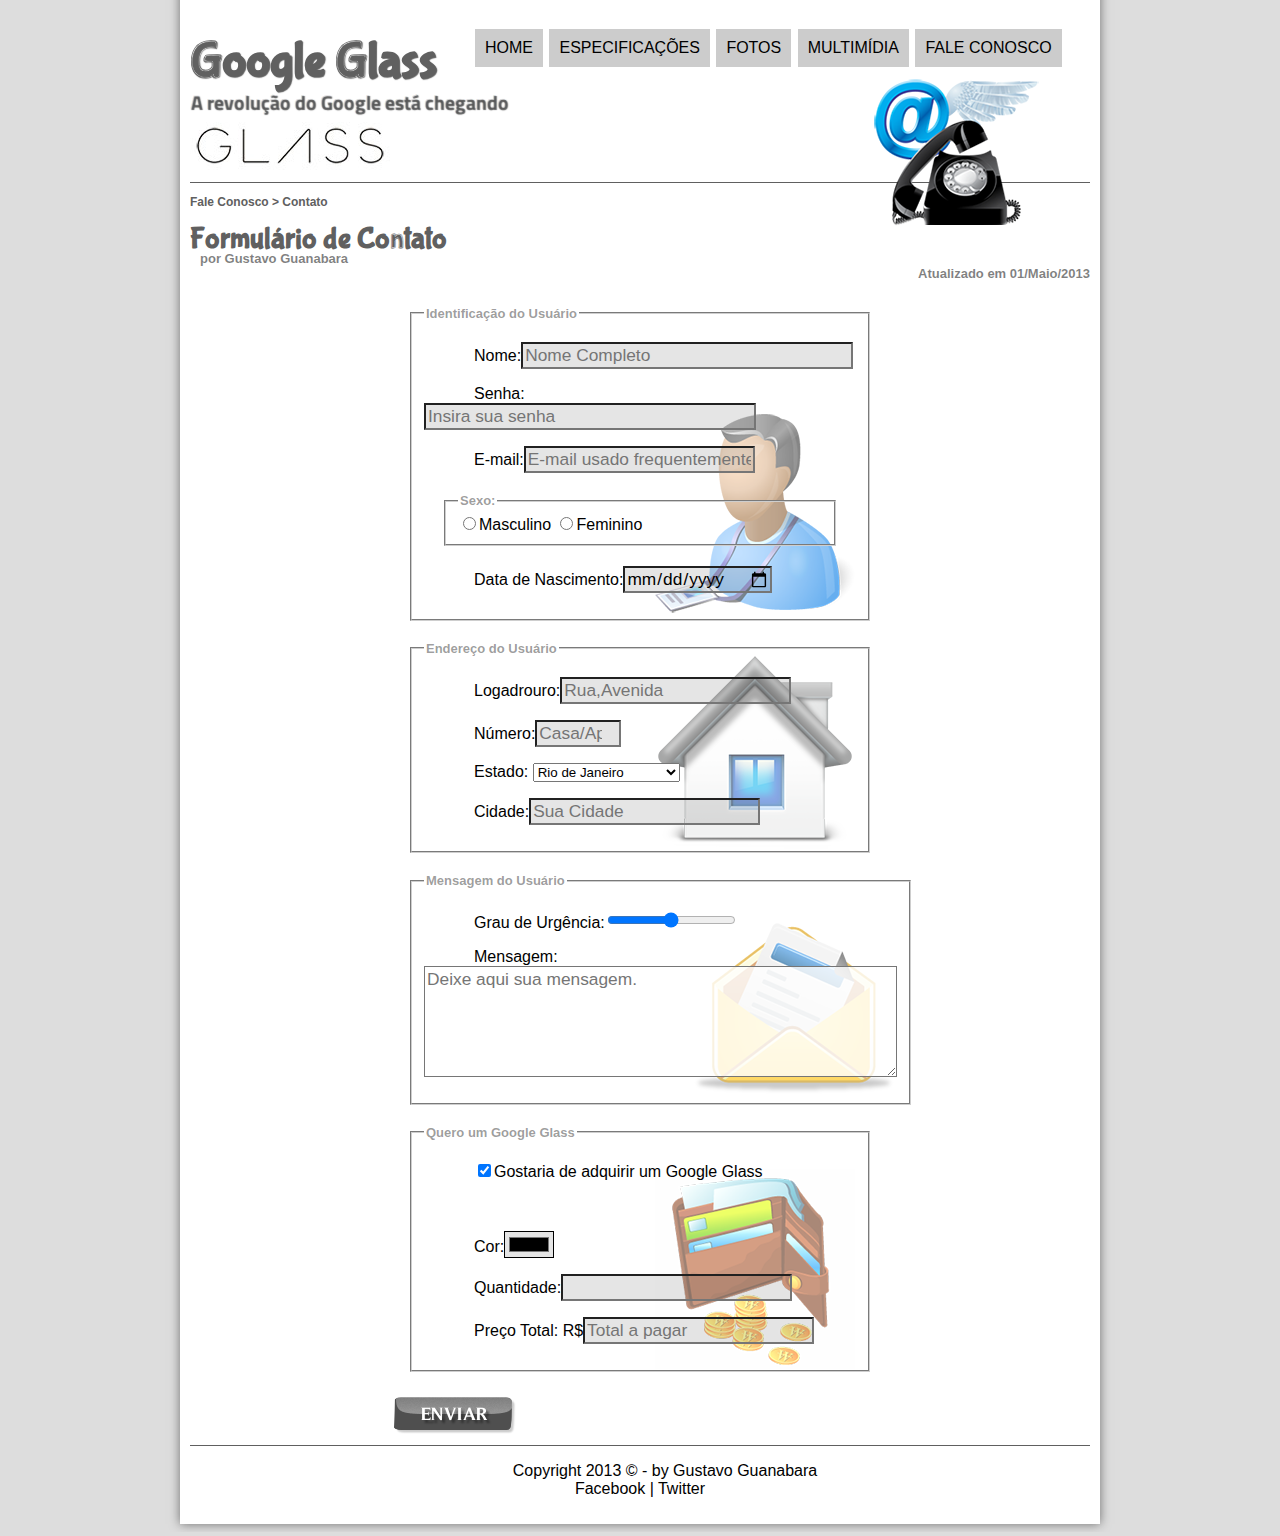
<file: projetoGoogleGlassSite/fale-conosco.html>
<!DOG TYPE html>
<html lang="pt-br" xmlns="http://www.w3.org/1999/html" xmlns="http://www.w3.org/1999/html"
      xmlns="http://www.w3.org/1999/html">
<head>
  <meta charset="UTF-8"/>
  <title>Tudo sobre Google Glass!</title>
  <link rel="stylesheet" href="_css/estilo.css">
  <link rel="stylesheet" href="_css/form.css">

  <script>
    function calcTotal() {
      let qtd= parseFloat(document.getElementById('cQuant').value);
      let tot = qtd * 1500;
      document.getElementById('cTot').value=tot;
    }
  </script>
  <script src="_javascript/funcoes.js"></script>
</head>

<body>
<div id="interface">

  <header id="cabecalho">
    <hgroup>
      <h1>Google Glass</h1>
      <h2>A revolução do Google está chegando</h2>
    </hgroup>

    <img id="icone" src= "_imagens/contato.png" alt="Imagem ilustrativa para contato."/>

    <nav id="menu">
      <h1>Menu Principal</h1>
      <ul>
        <li onmouseover="mudaFoto('_imagens/home.png')" onmouseout="mudaFoto('_imagens/contato.png')"><a href="index.html">Home</a></li>
        <li onmouseover="mudaFoto('_imagens/especificacoes.png')" onmouseout="mudaFoto('_imagens/contato.png')"><a href="specs.html">Especificações</a></li>
        <li onmouseover="mudaFoto('_imagens/fotos.png')" onmouseout="mudaFoto('_imagens/contato.png')"><a href="fotos.html">Fotos</a></li>
        <li onmouseover="mudaFoto('_imagens/multimidia.png')" onmouseout="mudaFoto('_imagens/contato.png')"><a href="multimidia.html">Multimídia</a></li>
        <li onmouseover="mudaFoto('_imagens/contato.png')" onmouseout="mudaFoto('_imagens/contato.png')"><a href="fale-conosco.html">Fale conosco</a></li>
      </ul>
    </nav>
  </header>
  <section id="corpoFull">
    <article id="noticiaP">
      <header id="cabecalhoS">
        <hgroup>
          <h3>Fale Conosco > Contato</h3>
          <h1>Formulário de Contato</h1>
          <h2>por Gustavo Guanabara</h2>
          <h2 class="direita"> Atualizado em 01/Maio/2013 </h2>
        </hgroup>
      </header>
    </article>
  </section>

  <form method="post" id="fContato" action="mailto:gustavocq2011@hotmail.com" oninput="calcTotal()">

    <fieldset id="usuario">
      <legend>Identificação do Usuário</legend>
      <p><label for="cNome">Nome:</label><input type="text" name="tNome" id="cNome" size="30" maxlength="30" placeholder="Nome Completo"/></p>
      <p><label for="cSenha">Senha:</label><input type="password" name="tSenha" id="cSenha" size="30" maxlength="12" placeholder="Insira sua senha"/></p>
      <p><label for="cMail">E-mail:</label><input type="email" name="tMail" id="cMail" size="20" maxlength="40" placeholder="E-mail usado frequentemente"/></p>
      <fieldset>
        <legend>Sexo:</legend>
          <input type="radio" name="tSexo" id="cMasc"/><label for="cMasc">Masculino</label>
          <input type="radio" name="tSexo" id="cFem"/><label for="cFem">Feminino</label>
      </fieldset>
      <p><label for="cData">Data de Nascimento:</label><input type="date" name="tData" id="cData"></p>
    </fieldset>

    <fieldset id="endereco">
      <legend>Endereço do Usuário</legend>
      <p><label for="cEnd">Logadrouro:</label><input type="text" name="tEnd" id="cEnd" size="20" maxlength="20" placeholder="Rua,Avenida"></p>
      <p><label for="cNum">Número:</label><input type="number" name="nNum" id="cNum" max="9999" min="0" placeholder="Casa/Ap"></p>
      <p><label for="cEsta">Estado:</label>
        <select name="tEsta" id="cEsta">
          <optgroup label="Região Sudeste">
            <option value="RJ">Rio de Janeiro</option>
            <option value="SP">São Paulo</option>
            <option value="MG">Minas Gerais</option>
            <option value="ES">Espírito Santo</option>
          </optgroup>

          <optgroup label="Região Sul">
            <option value="PR">Paraná</option>
            <option value="RS">Rio Grande do Sul</option>
            <option value="SC">Santa Catarina</option>
          </optgroup>
        </select></p>
      <p><label for="cCid">Cidade:</label><input type="text" name="tCid" id="cCid" size="20" maxlength="20" placeholder="Sua Cidade"></p>
    </fieldset>

    <fieldset id="mensagem">
      <legend>Mensagem do Usuário</legend>
      <p><label for="cUrg">Grau de Urgência:</label><input type="range" name="tUrg" id="cUrg" min="0" max="10" step="1"></p>
      <p><label for="cMsg">Mensagem:</label><textarea name="tMsg" id="cMsg" cols="45" rows="5" placeholder="Deixe aqui sua mensagem."></textarea></p>
    </fieldset>

      <fieldset id="queroGG">
        <legend>Quero um Google Glass</legend>
        <p>
          <input type="checkbox" name="tPed" id="cPed" checked/><label for="cPed">Gostaria de adquirir um Google Glass</label></p><br/>
        <p><label for="cCor">Cor:</label><input type="color" name="tCor" id="cCor"></p>
        <p><label for="cQuant">Quantidade:</label><input type="number" name="tQuant" id="cQuant" min="1"></p>
        <p><label for="cTot">Preço Total: R$</label><input type="text" name="tTot" id="cTot" placeholder="Total a pagar" readonly/></p>
      </fieldset>
        <input type="image" src="_imagens/botao-enviar.png" alt="Imagem ilustrativa do botão enviar." id="img"/>


  </form>

  <footer id="rodape">
    <p>Copyright 2013 &copy; - by Gustavo Guanabara<br/>
      <a href="https://www.facebook.com/gustavoguanabara" target="_blank">Facebook</a> | <a href="https://twitter.com/guanabara" target="_blank">Twitter</a></p>
  </footer>
</div>
</body>
</html>
</file>
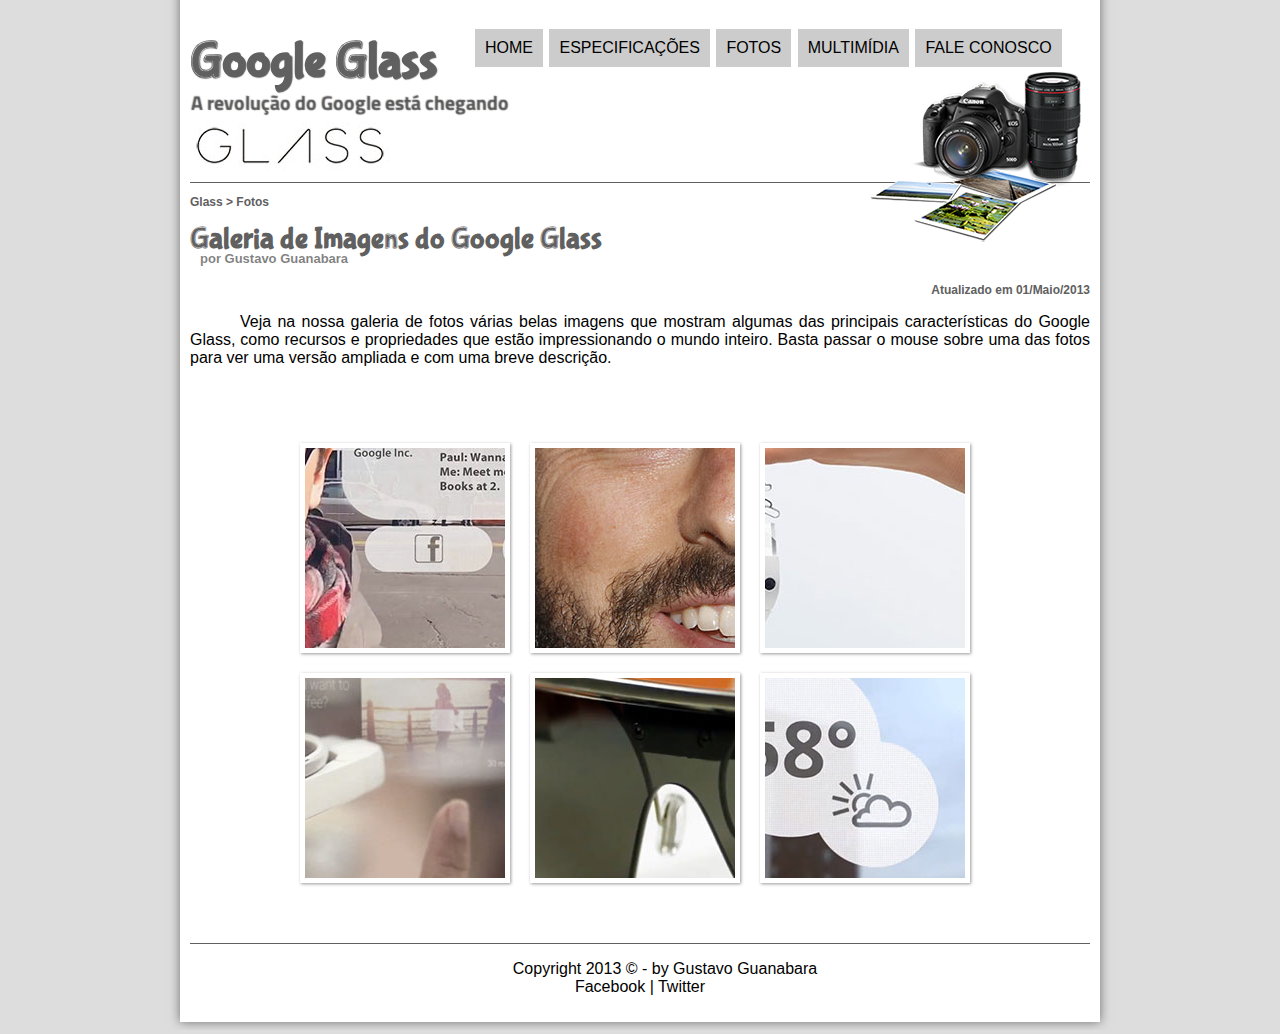
<file: projetoGoogleGlassSite/fotos.html>
<!DOG TYPE html>
<html lang="pt-br" xmlns="http://www.w3.org/1999/html" xmlns="http://www.w3.org/1999/html"
      xmlns="http://www.w3.org/1999/html">
<head>
  <meta charset="UTF-8"/>
  <title>Tudo sobre Google Glass!</title>
  <link rel="stylesheet" href="_css/estilo.css">
  <link rel="stylesheet" href="_css/fotos.css">
</head>

<script src="_javascript/funcoes.js"></script>

<body>
<div id="interface">

  <header id="cabecalho">
    <hgroup>
      <h1>Google Glass</h1>
      <h2>A revolução do Google está chegando</h2>
    </hgroup>

    <img id="icone" src= "_imagens/fotos.png" alt="Imagem ilustrativa para fotos."/>

    <nav id="menu">
      <h1>Menu Principal</h1>
      <ul>
        <li onmouseover="mudaFoto('_imagens/home.png')" onmouseout="mudaFoto('_imagens/fotos.png')"><a href="index.html">Home</a></li>
        <li onmouseover="mudaFoto('_imagens/especificacoes.png')" onmouseout="mudaFoto('_imagens/fotos.png')"><a href="specs.html">Especificações</a></li>
        <li onmouseover="mudaFoto('_imagens/fotos.png')" onmouseout="mudaFoto('_imagens/fotos.png')"><a href="fotos.html">Fotos</a></li>
        <li onmouseover="mudaFoto('_imagens/multimidia.png')" onmouseout="mudaFoto('_imagens/fotos.png')"><a href="multimidia.html">Multimídia</a></li>
        <li onmouseover="mudaFoto('_imagens/contato.png')" onmouseout="mudaFoto('_imagens/fotos.png')"><a href="fale-conosco.html">Fale conosco</a></li>
      </ul>
    </nav>
  </header>
  <section id="corpoFull">
    <article id="noticiaP">
      <header id="cabecalhoS">
        <hgroup><h3>Glass > Fotos</h3>
          <h1>Galeria de Imagens do Google Glass</h1>
          <h2>por Gustavo Guanabara</h2>
          <h3 class="direita">Atualizado em 01/Maio/2013</h3>
        </hgroup>
      </header>
    </article>
  </section>

  <p>
    Veja na nossa galeria de fotos várias belas imagens que mostram algumas das principais características do Google Glass, como recursos e propriedades que estão impressionando o mundo inteiro. Basta passar o mouse sobre uma das fotos para ver uma versão ampliada e com uma breve descrição.
  </p>

  <ul id="albumFotos">
    <li id="fotos01"><span>Agenda e lembretes</span></li>
    <li id="fotos02"><span>Sergey Brin usando o Glass</span></li>
    <li id="fotos03"><span>Leve e compacto</span></li>
    <li id="fotos04"><span>Sensação de uma tela de 50"</span></li>
    <li id="fotos05"><span>Vários tipos de lente</span></li>
    <li id="fotos06"><span>Informações importantes</span></li>
  </ul>

  <footer id="rodape">
    <p>Copyright 2013 &copy; - by Gustavo Guanabara<br/>
      <a href="https://www.facebook.com/gustavoguanabara" target="_blank">Facebook</a> | <a href="https://twitter.com/guanabara" target="_blank">Twitter</a></p>
  </footer>
</div>
</body>
</html>
</file>
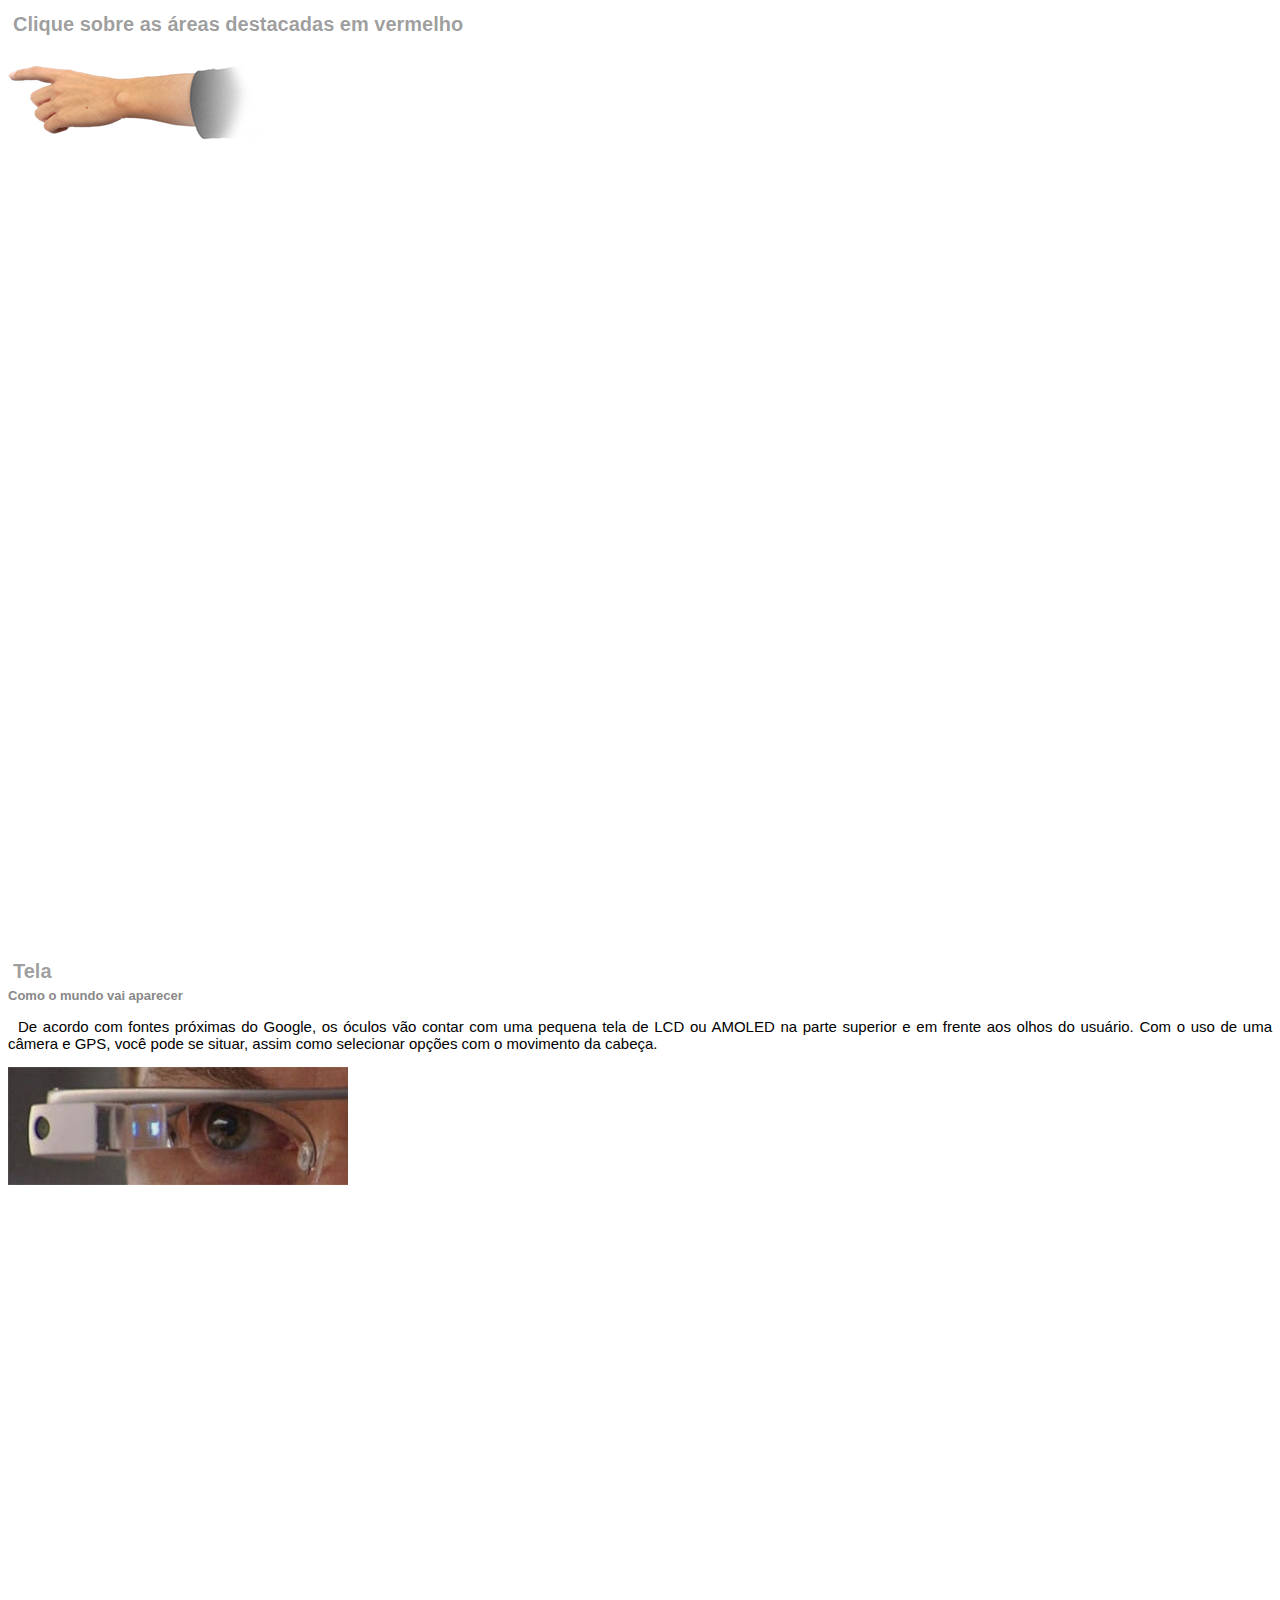
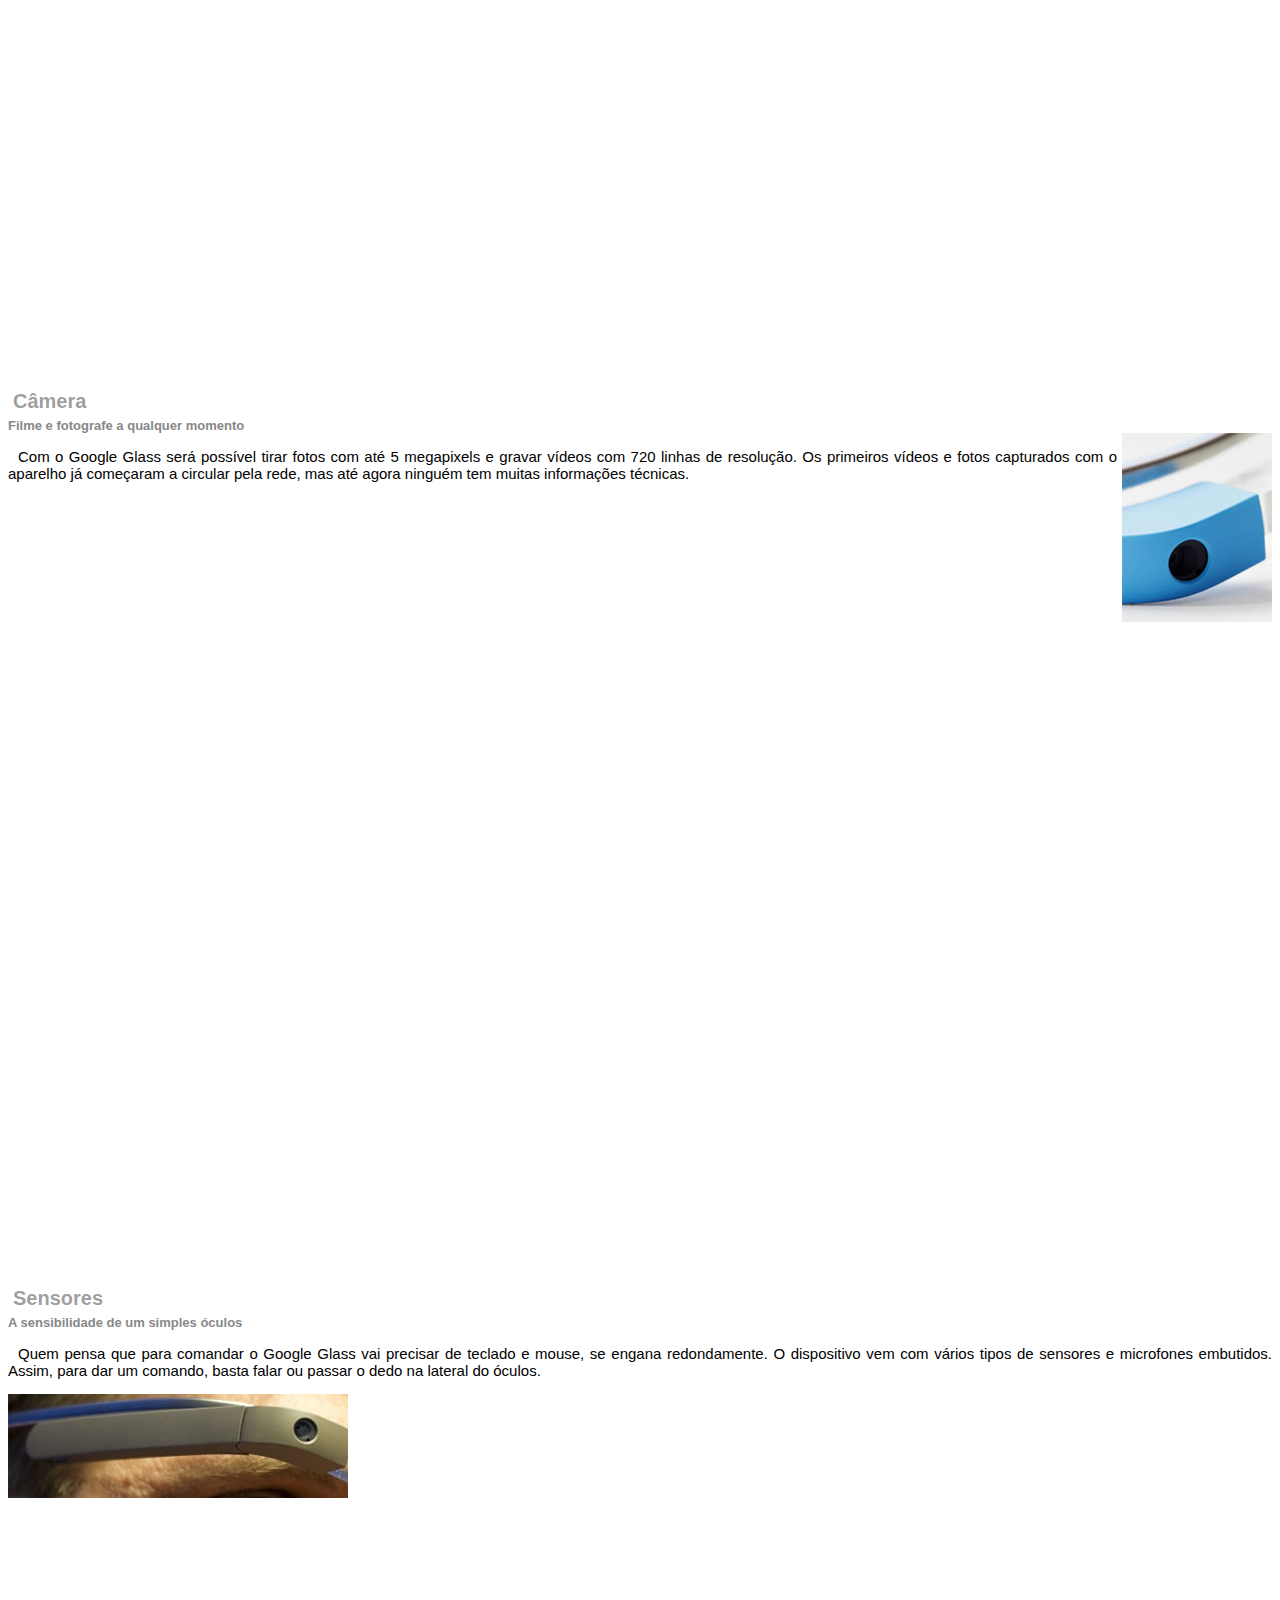
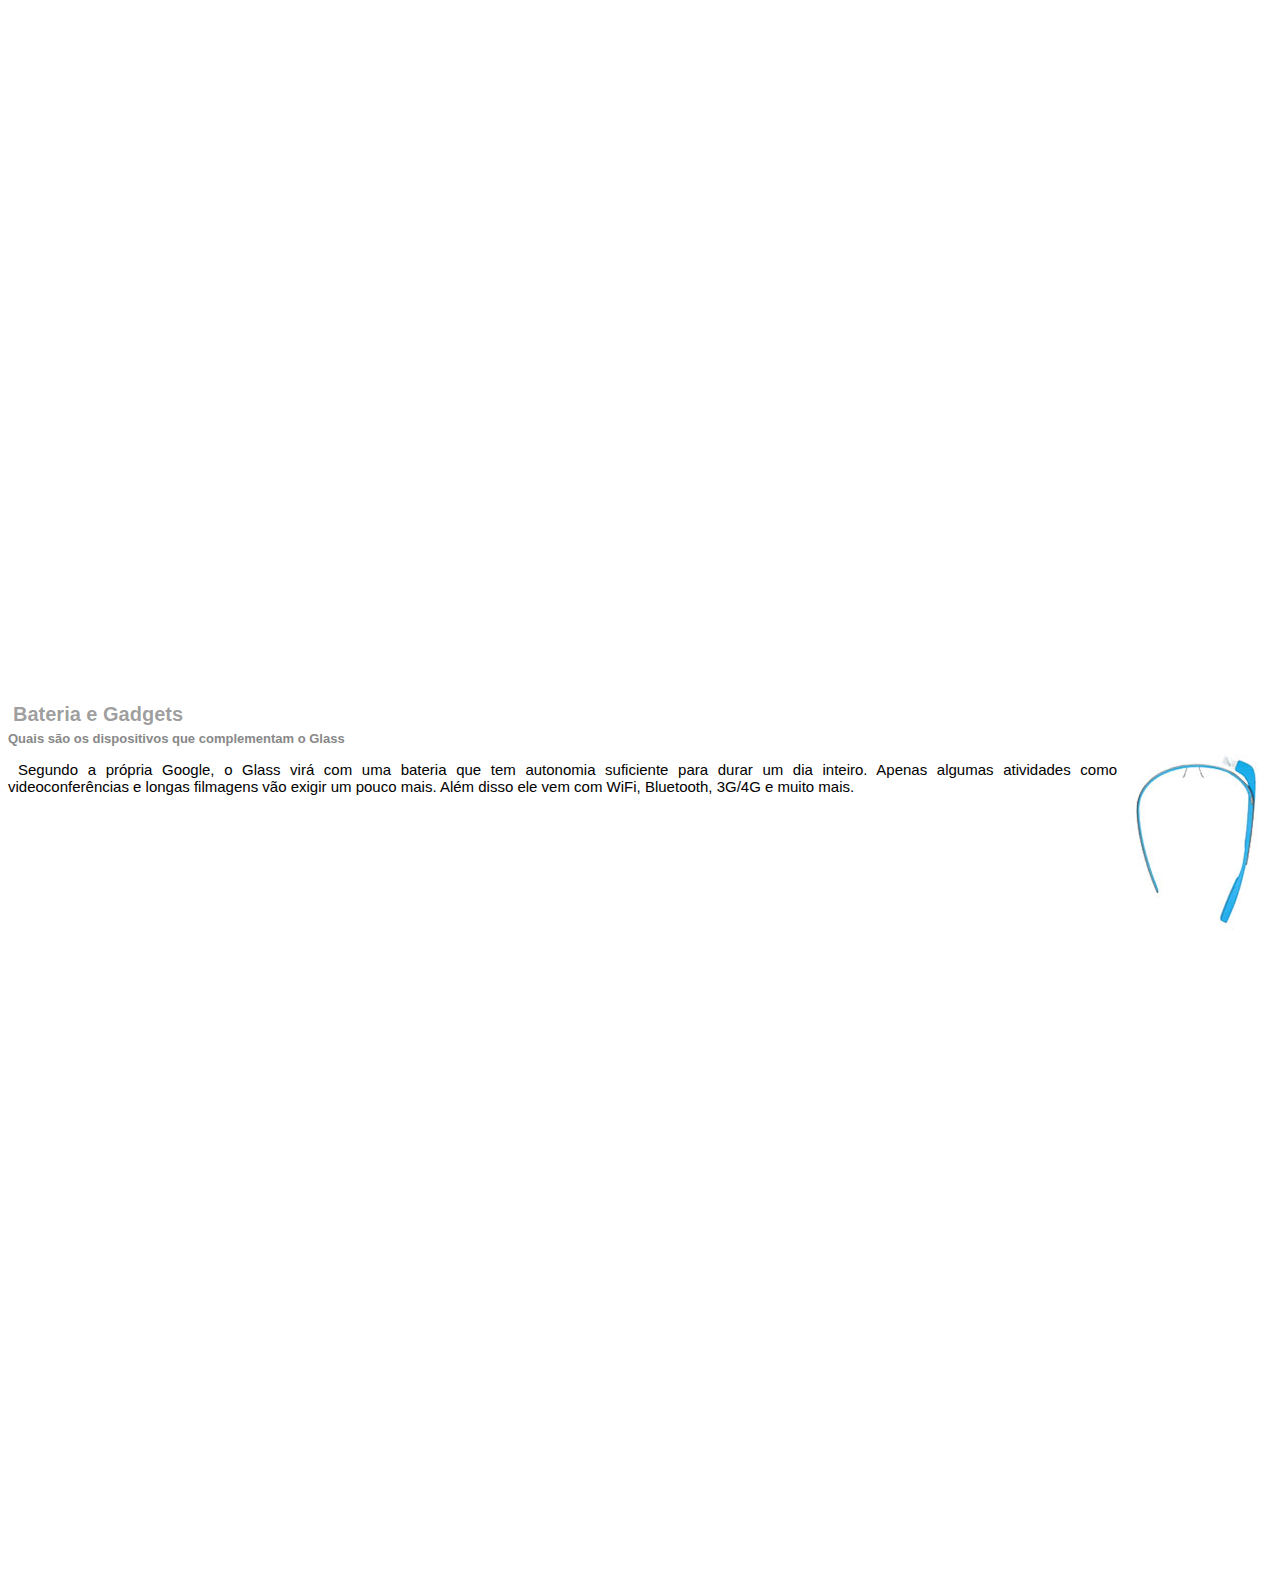
<file: projetoGoogleGlassSite/google-glass.html>
<!DOGTYPE html>
<html>
<head>
  <meta charset="UTF-8">
  <title>Google Glass.</title>
  <style>
    body{
      font-family: Arial, sans-serif;
      font-size: 15px;
    }
    p{
      text-align: justify;
      text-indent: 10px;
    }
    h1{
      font-size: 20px;
      background-color: white;
      color: rgba(0,0,0,0.4);
      padding: 5px;
      margin: 0;
    }
    h2{
      font-size: 13px;
      color: #888888;
      margin: 0;
    }
    article{
      margin-bottom: 800px;
    }
    img.img-dir{
      display: block;
      float: right;
      margin-left: 5px;
    }

      </style>
</head>

<body>
<article id="topo">
  <header>
    <h1>Clique sobre as áreas destacadas em vermelho</h1>
  </header>
    <img src="_imagens/mao.png" alt="Mão apontando para a esquerda"/>
</article>

<article id="tela">
  <header>
    <h1>Tela</h1>
    <h2>Como o mundo vai aparecer</h2>
  </header>
  <p>
    De acordo com fontes próximas do Google, os óculos vão contar com uma pequena tela de LCD ou AMOLED na parte superior e em frente aos olhos do usuário. Com o uso de uma câmera e GPS, você pode se situar, assim como selecionar opções com o movimento da cabeça.</p>
  <img src="_imagens/det-tela.jpg" alt="Tela do Google Glass."/>
  </article>

<article id="camera">
  <header>
    <h1>Câmera</h1>
    <h2>Filme e fotografe a qualquer momento</h2>
  </header>
  <img src="_imagens/det-camera.jpg" class='img-dir' alt="Câmera do Google Glass"/>
  <p>
    Com o Google Glass será possível tirar fotos com até 5 megapixels e gravar vídeos com 720 linhas de resolução. Os primeiros vídeos e fotos capturados com o aparelho já começaram a circular pela rede, mas até agora ninguém tem
    muitas informações técnicas.</p>
</article>

<article id="sensores">
  <header>
    <h1>Sensores</h1>
    <h2>A sensibilidade de um simples óculos</h2>
  </header>
  <p>
    Quem pensa que para comandar o Google Glass vai precisar de teclado e mouse, se engana redondamente. O dispositivo vem com vários tipos de sensores e microfones embutidos. Assim, para dar um comando, basta falar ou passar o dedo na lateral do óculos.
  </p>
  <img src="_imagens/det-touch.jpg" alt="Sensores do Google Glass"/>
</article>

<article id="gadgets">
  <header>
    <h1>Bateria e Gadgets</h1>
    <h2>Quais são os dispositivos que complementam o Glass</h2>
  </header>
  <img src="_imagens/det-bateria.jpg" class='img-dir' alt="Bateria e Gadgets do Google Glass"/>
  <p>
    Segundo a própria Google, o Glass virá com uma bateria que tem autonomia suficiente para durar um dia inteiro.
    Apenas
    algumas atividades como videoconferências e longas filmagens vão exigir um pouco mais. Além disso ele vem com WiFi,
    Bluetooth, 3G/4G e muito mais.
  </p>
</article>
</body>
</html>
</file>
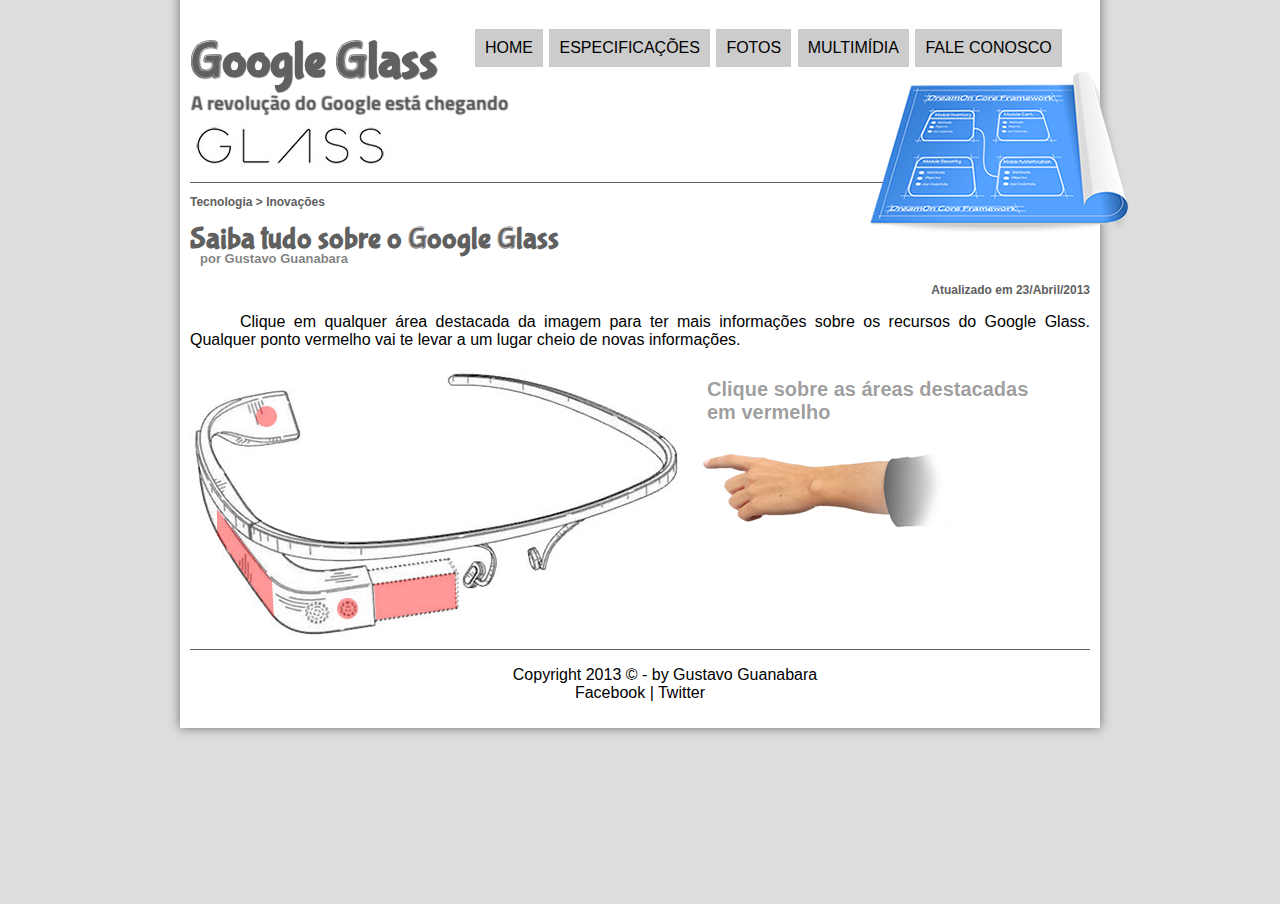
<file: projetoGoogleGlassSite/specs.html>
<!DOG TYPE html>
<html lang="pt-br" xmlns="http://www.w3.org/1999/html" xmlns="http://www.w3.org/1999/html"
      xmlns="http://www.w3.org/1999/html" xmlns="http://www.w3.org/1999/html">
<head>
  <meta charset="UTF-8"/>
  <title>Tudo sobre Google Glass!</title>
  <link rel="stylesheet" href="_css/estilo.css"/>
  <link rel="stylesheet" href="_css/specs.css"/>
</head>

<script src="_javascript/funcoes.js"></script>

<body>
<div id="interface">
  <header id="cabecalho">
    <hgroup>
      <h1>Google Glass</h1>
      <h2>A revolução do Google está chegando</h2>
    </hgroup>

    <img id="icone" src= "_imagens/especificacoes.png" alt="Imagem ilustrativa para Especs."/>

    <nav id="menu">
      <h1>Menu Principal</h1>
      <ul>
        <li onmouseover="mudaFoto('_imagens/home.png')" onmouseout="mudaFoto('_imagens/especificacoes.png')"><a href="index.html">Home</a></li>
        <li onmouseover="mudaFoto('_imagens/especificacoes.png')" onmouseout="mudaFoto('_imagens/especificacoes.png')"><a href="specs.html">Especificações</a></li>
        <li onmouseover="mudaFoto('_imagens/fotos.png')" onmouseout="mudaFoto('_imagens/especificacoes.png')"><a href="fotos.html">Fotos</a></li>
        <li onmouseover="mudaFoto('_imagens/multimidia.png')" onmouseout="mudaFoto('_imagens/especificacoes.png')"><a href="multimidia.html">Multimídia</a></li>
        <li onmouseover="mudaFoto('_imagens/contato.png')" onmouseout="mudaFoto('_imagens/especificacoes.png')"><a href="fale-conosco.html">Fale conosco</a></li>
      </ul>
    </nav>
  </header>
  <section id="corpoFull">
    <article id="noticiaP">
      <header id="cabecalhoS">
        <hgroup>
          <h3>Tecnologia > Inovações</h3>
          <h1>Saiba tudo sobre o Google Glass</h1>
          <h2>por Gustavo Guanabara</h2>
          <h3 class="direita">Atualizado em 23/Abril/2013</h3>
        </hgroup>
    </header>
    </article>
  </section>

<p>Clique em qualquer área destacada da imagem para ter mais informações sobre os recursos do Google Glass. Qualquer ponto vermelho vai te levar a um lugar cheio de novas informações.</p>

  <section id="conteudo">
    <img src="_imagens/glass-esquema-marcado.jpg" alt="Esquema funcionalidades Google Glass." usemap="#espec"/>
    <map name="espec">
      <area shape="rect" coords="179,202,267,257" href="google-glass.html#tela" target="janela" alt="Interacação com a imagem."/>
      <area shape="circle" coords="158,244,12" href="google-glass.html#camera" target="janela" alt="Interacação com a imagem."/>
      <area shape="poly" coords="28,148,80,210,82,245,30,169" href="google-glass.html#sensores" target="janela" alt="Interação com a imagem."/>
      <area shape="circle" coords="75,50,11" href="google-glass.html#gadgets" target="janela" alt="Interação com a imagem."/>
    </map>
    <iframe src="google-glass.html" name="janela" id="interacaoEspec"></iframe>
  </section>


  <footer id="rodape">
    <p>Copyright 2013 &copy; - by Gustavo Guanabara<br/>
      <a href="https://www.facebook.com/gustavoguanabara" target="_blank">Facebook</a> | <a href="https://twitter.com/guanabara" target="_blank">Twitter</a></p>
  </footer>
</div>
</body>
</html>
</file>
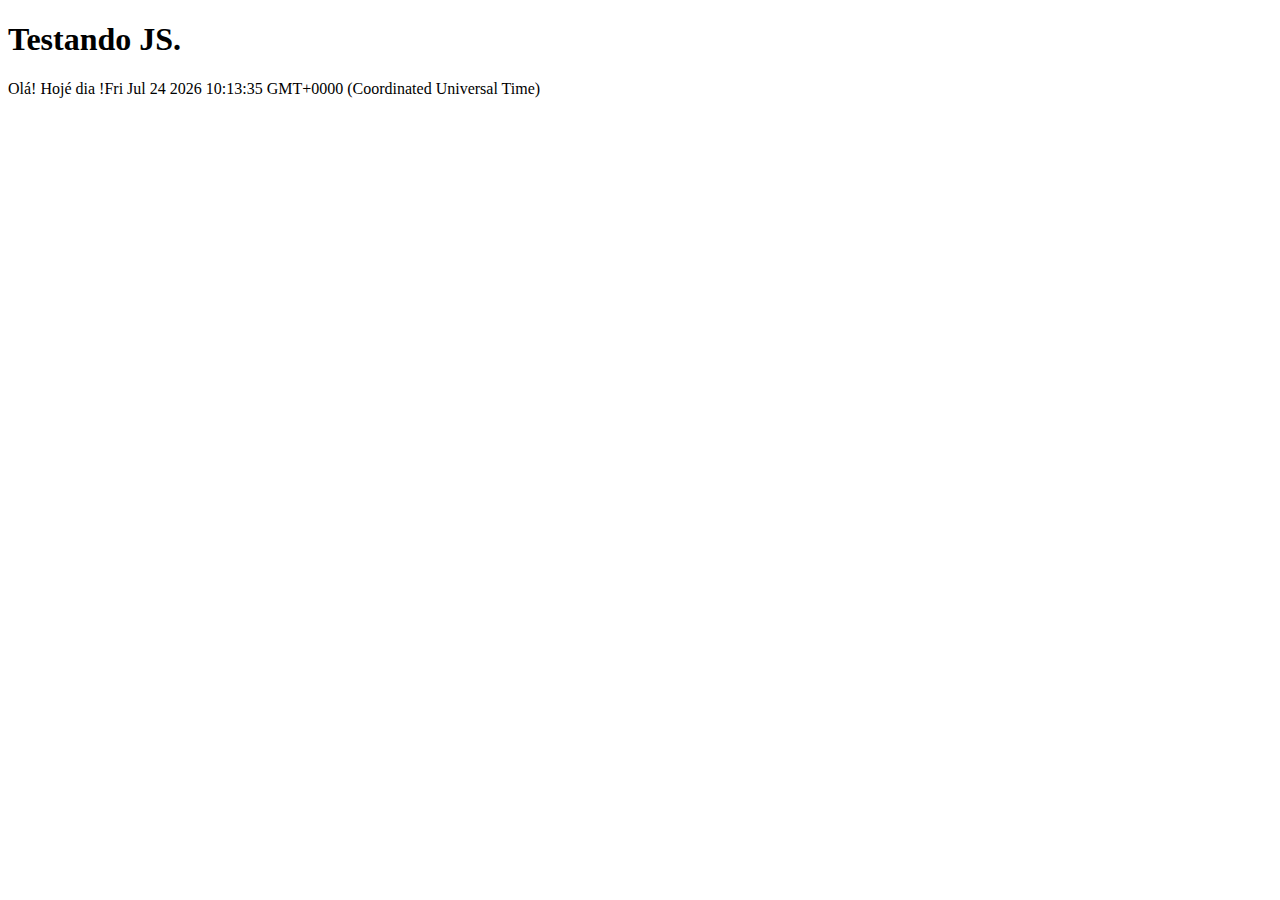
<file: projetoGoogleGlassSite/testej101..html>
<!DOCTYPE html>
<html lang="en">
<head>
  <meta charset="UTF-8">
  <title>Teste JavaScript</title>
</head>
<body>
  <h1>Testando JS.</h1>
  <script>
    document.write("Olá! Hojé dia !"+Date());
  </script>
</body>
</html>
</file>
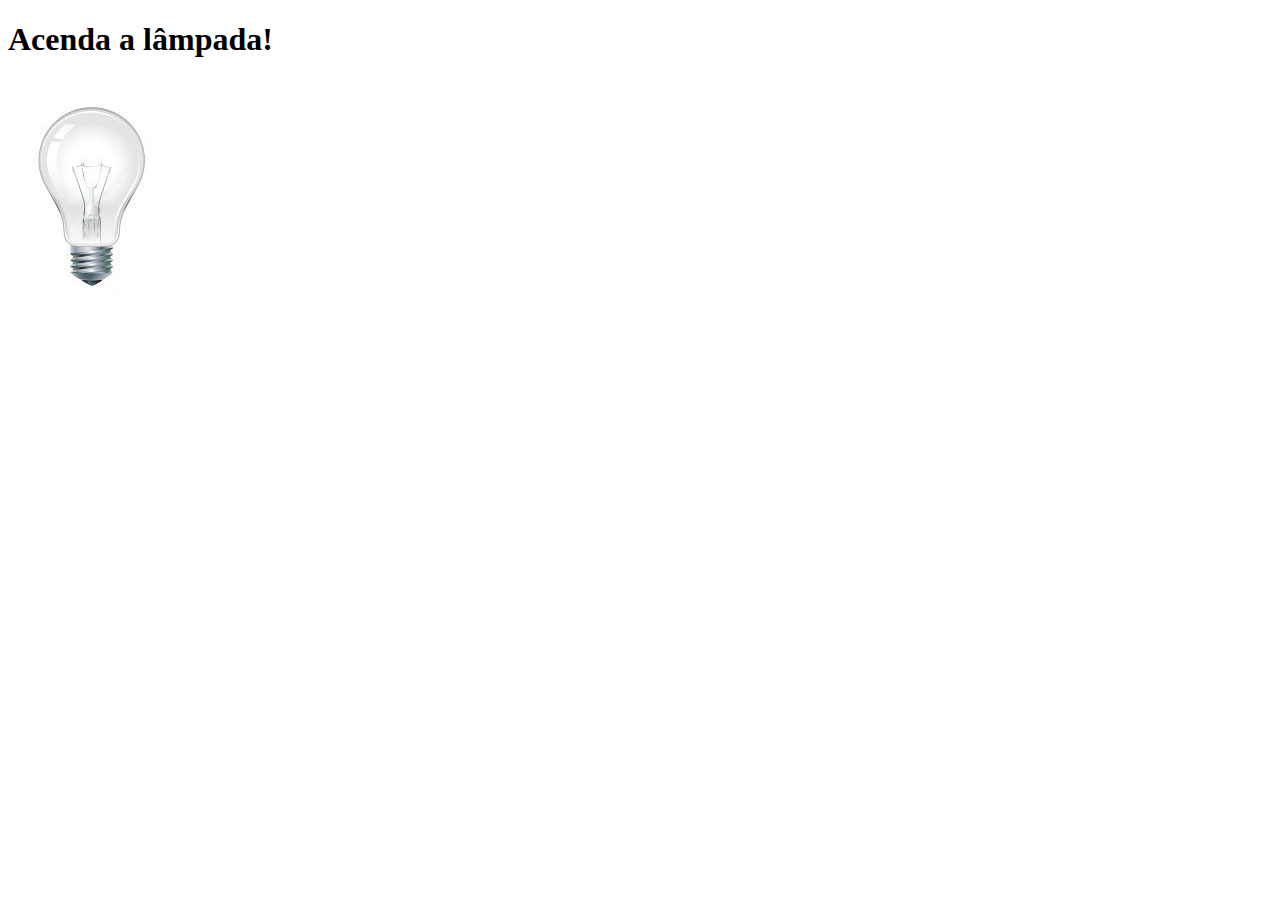
<file: projetoGoogleGlassSite/testejs02.html>
<!DOCTYPE html>
<html lang="en">
<head>
  <meta charset="UTF-8">
  <title>Teste JavaScript!</title>
  <script>
    let quebrada=false;
    function mudaLampada(tipo) {
      if (!quebrada) {
        document.getElementById("luz").src="_imagens/"+tipo+".jpg";
        if (tipo=='lampada-quebrada') {
          quebrada=true;
        }
      }
    }
   </script>
</head>
<body>
  <h1>Acenda a lâmpada!</h1>
  <img src="_imagens/lampada-apagada.jpg" id="luz" onmousemove="mudaLampada('lampada-acesa')" onmouseout="mudaLampada('lampada-apagada')" onclick="mudaLampada('lampada-quebrada')"/>
</body>
</html>
</file>
<file: projetoGoogleGlassSite/_css/estilo.css>
@charset "UTF-8";
@import url('https://fonts.googleapis.com/css2?family=Titillium+Web&display=swap');

@font-face {
  font-family: 'fonteLogo';
  src: url("../_fonts/bubblegum-sans-regular.otf");
}

body{
  font-family: Arial, sans-serif;
  background-color:#dddddd;
  color: rgba(0,0,0,1);
}

div#interface {
  width: 900px;
  background-color: white;
  margin: -20px auto 0 auto;
  box-shadow: 0 0 10px rgba(0, 0, 0, 0.5);
  padding: 10px;
}

p{
  text-align: justify;
  text-indent: 50px;
}

a{
  color: #606060;
  text-decoration: none;
}

a:hover{
  text-decoration: underline;
}

header#cabecalho img#icone {
  position: absolute;
  margin:30px;
  left: 650px;
  top:10px;
 }

header#cabecalho{
  position: relative;
  border-bottom: 1px #606060 solid;
  height: 150px;
  background: url("../_imagens/glass-logo-peq.jpg") no-repeat 0 90px;
}

header#cabecalho h1 {
  font-family: 'fonteLogo', sans-serif;
  font-size: 50px;
  color: #606060;
  text-shadow: 1px 1px 1px #606060;
  padding: 0;
  margin-bottom: 0;
}

header#cabecalho h2{
  font-family: 'Titillium Web', sans-serif;
  font-size: 20px;
  color: rgba(0,0,0,0.1);
  text-shadow: 1px 1px 1px #606060;
  padding: 0;
  margin-top: -5px;
}

/*Formtação de legenda das Imagens*/
figure.foto-legenda {
  position: relative;
  border: 4px solid white;
  box-shadow: 1px 1px 4px black;
}

figure.foto-legenda img{
  weigth: 25%;
  height: 25%;
}

figure.foto-legenda figcaption{
  opacity: 0;
  position: absolute;
  top: 0;
  background-color:rgba(0,0,0,0.4);
  color: white;
  width: 100%;
  height: 100%;
  padding: 10px;
  box-sizing: border-box;
  transition: opacity 1s;
}
figure.foto-legenda:hover figcaption{
  opacity: 1;
}

/*Formatação do MENU*/

nav#menu {
  display:block;
  position: absolute;
  top: -20px;
  left: 244px;
}
nav#menu li#menuP{
  transition: all 0.4s ease-in;
}

nav#menu ul{
  list-style: none;
  text-transform: uppercase;
 }

nav#menu li{
  display: inline-block;
  background-color: rgba(0,0,0,0.2);
  padding: 10px;
  margin: 1px;
  transition: background-color 1s;
}

nav#menu li:hover{
  background-color: #606060;
}

nav#menu a{
  color:black;
  text-decoration: none;
}

nav#menu a:hover{
  color: white;
}

nav#menu h1{
  display: none;
}

section#corpo{
  border-right: 1px #606060 solid;
  padding-right:35px;
  display: block;
  width: 500px;
  float: left;
}

article#noticiaP h2{
  font-size: 12px;
  color: #606060;
  background-color: #dddddd;
  padding: 5px 0 5px 10px;
  margin: 10px 0 10px 0;
}

header#cabecalhoS h1{
  font-family: 'fonteLogo', sans-serif;
  font-size: 30px;
  color: #606060;
  margin: 0 auto 0 auto;

}

header#cabecalhoS h2{
  font-size: 13px;
  background-color: white;
  color: rgba(0,0,0,0.5);
  margin: -10px 0 0 0;

}

header#cabecalhoS h3{
  font-size: 12px;
  color:#606060;
}
.direita{
  text-align: right;
}

table#tabelaEspec {
  border: 1px solid #606060;
  border-spacing: 0;
  margin-left: auto;
  margin-right: auto;
}

table#tabelaEspec td{
  border: 1px solid #606060;
  padding: 10px;
  text-align: right;
}

table#tabelaEspec td.ce{
  color:white;
  background-color: #606060;
  vertical-align: top;
  font-weight: bold;
}

table#tabelaEspec td.cd{
  background-color: #cecece;
  text-align: center;
}

table#tabelaEspec caption{
  color: #888888;
  font-size: 20px;
  font-weight: bolder;
}

table#tabelaEspec span{
  display: block;
  float:right;
  color:black;
  font-size: 10px;
  margin-top: 10px;
}

aside#lateral{
  display: block;
  width: 350px;
  float: right;
  background-color: #dddddd;
  padding: 5px;
  margin-top: 10px;
  box-shadow: 2px 2px 2px rgba(0,0,0,0.5);
}

aside#lateral h1{
  font-family: 'fonteLogo', sans-serif;
  font-size: 25px;
  color: #606060;
}

aside#lateral h2{
  background-color: #606060;
  font-size: 15px;
  color: white;
  padding: 5px;
}

footer#rodape{
  border-top: 1px solid #606060;
  clear: both;
}
footer#rodape p{
  text-align: center;
}
footer#rodape a{
  color:black;
  text-decoration: none;
}
</file>
<file: projetoGoogleGlassSite/_css/form.css>
@charset "UTF-8";

form {
  width: 500px;
  display: block;
  position: relative;
  margin:auto;
}

input, textarea {
  font-family: sans-serif;
  font-weight: normal;
  font-size:13pt;
  background-color: rgba(255,255,255,.8);
}

input,textarea:hover {
  background-color: rgba(0,0,0,.1);
}

legend {
  color: rgba(0,0,0,0.4);
  font-weight: bold;
  font-size: 13px;
  font-family: sans-serif;
}

fieldset{
  border-color:#cecece;
  margin:20px
}

fieldset#sexo{
  width: 150px;
}

fieldset#usuario {
  background: url("../_imagens/icone-contato.png") no-repeat 95% 95%;
}

fieldset#endereco{
  background: url("../_imagens/icone-endereco.png") no-repeat 95% 95%;
}

fieldset#mensagem{
  background: url("../_imagens/icone-mensagem.png") no-repeat 95% 95%;
}

fieldset#queroGG{
  background: url("../_imagens/icone-pagamento.png") no-repeat 95% 95%;
}

input#img {
  background-color: white;
}
</file>
<file: projetoGoogleGlassSite/_css/fotos.css>
@charset "UTF-8";

ul#albumFotos{
  width: 700px;
  margin: 0 auto;
  padding: 50px;
  overflow: hidden;
  list-style: none;
}

ul#albumFotos li:hover {
  transform: scale(1.5);
}

ul#albumFotos li:hover span{
  opacity: 1;
}

ul#albumFotos li{
  float: left;
  width: 200px;
  height: 200px;
  margin: 10px;
  border: 5px solid white;
  background-color: white;
  box-shadow: 1px 1px 3px rgba(0,0,0,0.4);
  transition: all 0.4s ease-in;
}

ul#albumFotos li#fotos01{
  background-size: 400px 400px;
  background: white url('../_imagens/galeria-01.jpg') no-repeat 50% 50%;
}
ul#albumFotos li#fotos01:hover{
  background-position: 0 0;
  background-size: 200px 200px;
}

ul#albumFotos li#fotos02{
  background-size: 400px 400px;
  background: white url('../_imagens/galeria-02.jpg') no-repeat 50% 50%;
}
ul#albumFotos li#fotos02:hover{
  background-position: 0 0;
  background-size: 200px 200px;
}

ul#albumFotos li#fotos03 {
  background-size: 400px 400px;
  background: white url('../_imagens/galeria-03.jpg') no-repeat 50% 50%;
}
ul#albumFotos li#fotos03:hover {
  background-position:0 0;
  background-size: 200px 200px;
}

ul#albumFotos li#fotos04 {
  background-size: 400px 400px;
  background: white url('../_imagens/galeria-04.jpg') no-repeat 50% 50%;
}
ul#albumFotos li#fotos04:hover {
  background-position:0 0;
  background-size: 200px 200px;
}

ul#albumFotos li#fotos05{
  background-size: 400px 400px;
  background: white url('../_imagens/galeria-05.jpg') 50% 50%;
}
ul#albumFotos li#fotos05:hover{
  background-position: 0 0;
  background-size: 200px 200px;
}

ul#albumFotos li#fotos06{
  background-size: 400px 400px;
  background: white url('../_imagens/galeria-06.jpg') 50% 50%;
}
ul#albumFotos li#fotos06:hover{
  background-position: 0 0;
  background-size: 200px 200px;
}

ul#albumFotos li span{
  opacity: 0;
  color: white;
  text-shadow: 1px 1px 1px black;
  background-color: rgba(0,0,0,0.3);
  font-size: 12px;
  line-height: 370px;
  padding: 5px;
}
</file>
<file: projetoGoogleGlassSite/_css/specs.css>
@charset "UTF-8";

section#conteudo {
  width: 1000px;
  margin: auto;
}

iframe#interacaoEspec{
  width: 380px;
  height: 280px;
  padding: -30px;
  border:none;
  overflow: hidden;
}

iframe#interacaoEspec::-webkit-scrollbar{
  display: none;
}
</file>
